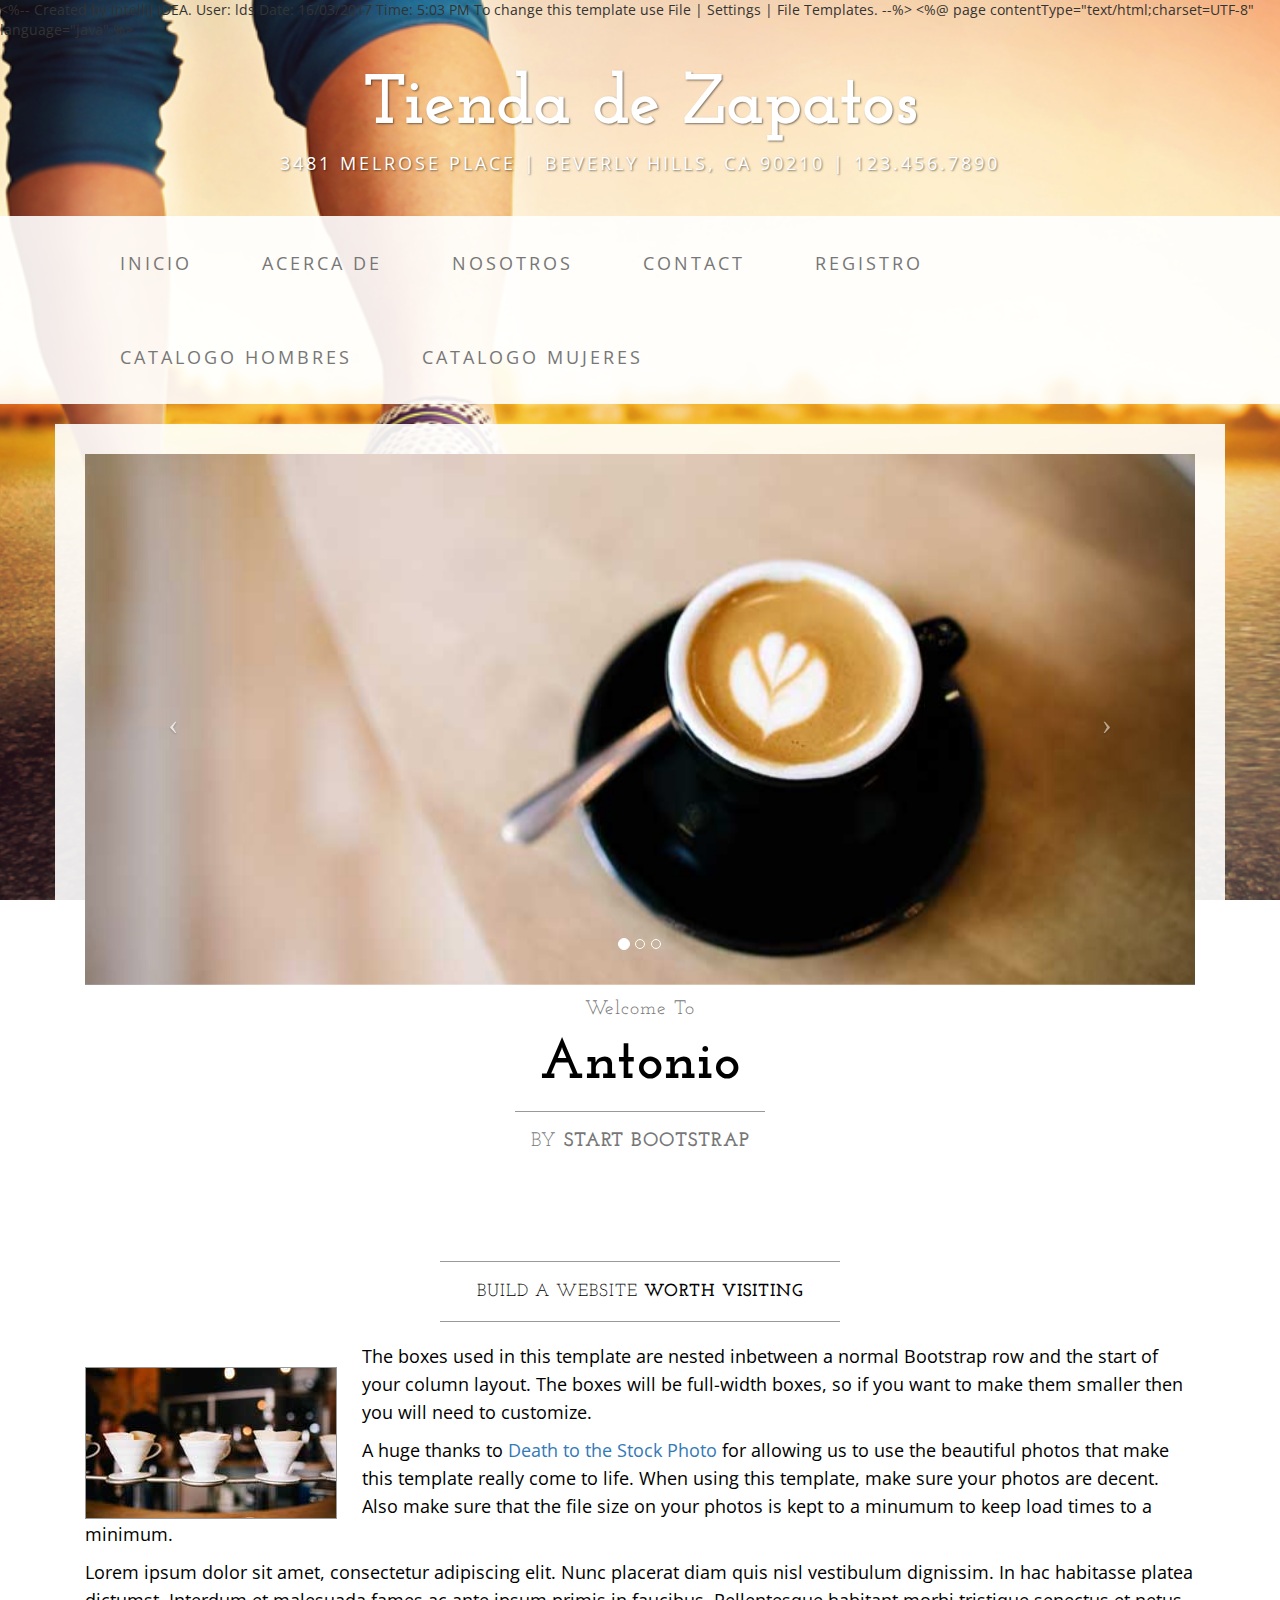
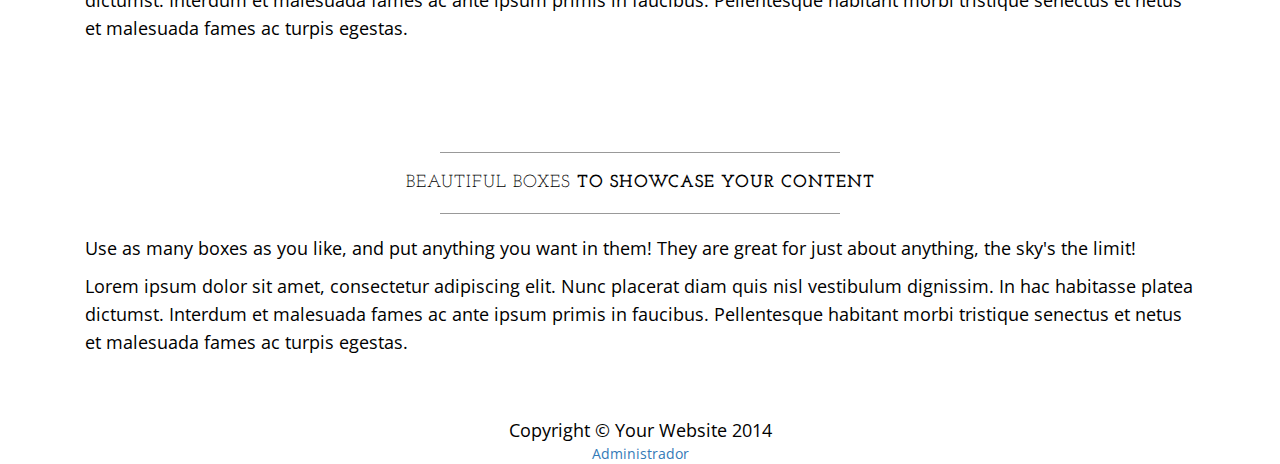
<file: TiendaVirtualIS/web/index.html>
<%--
  Created by IntelliJ IDEA.
  User: lds
  Date: 16/03/2017
  Time: 5:03 PM
  To change this template use File | Settings | File Templates.
--%>
<%@ page contentType="text/html;charset=UTF-8" language="java" %>
<!DOCTYPE html>
<html lang="en">

<head>

  <meta charset="utf-8">
  <meta http-equiv="X-UA-Compatible" content="IE=edge">
  <meta name="viewport" content="width=device-width, initial-scale=1">
  <meta name="description" content="">
  <meta name="author" content="">

  <title>Tienda zapatos</title>

  <!-- Bootstrap Core CSS -->
  <link href="static/frontend/css/bootstrap.min.css" rel="stylesheet">

  <!-- Custom CSS -->
  <link href="static/frontend/css/business-casual.css" rel="stylesheet">

  <!-- Fonts -->
  <link href="https://fonts.googleapis.com/css?family=Open+Sans:300italic,400italic,600italic,700italic,800italic,400,300,600,700,800" rel="stylesheet" type="text/css">
  <link href="https://fonts.googleapis.com/css?family=Josefin+Slab:100,300,400,600,700,100italic,300italic,400italic,600italic,700italic" rel="stylesheet" type="text/css">

  <!-- HTML5 Shim and Respond.js IE8 support of HTML5 elements and media queries -->
  <!-- WARNING: Respond.js doesn't work if you view the page via file:// -->
  <!--[if lt IE 9]>
  <script src="https://oss.maxcdn.com/libs/html5shiv/3.7.0/html5shiv.js"></script>
  <script src="https://oss.maxcdn.com/libs/respond.js/1.4.2/respond.min.js"></script>
  <![endif]-->

  <style>
    @import url(http://fonts.googleapis.com/css?family=Roboto);

    /****** LOGIN MODAL ******/
    .loginmodal-container {
      padding: 30px;
      max-width: 350px;
      width: 100% !important;
      background-color: #F7F7F7;
      margin: 0 auto;
      border-radius: 2px;
      box-shadow: 0px 2px 2px rgba(0, 0, 0, 0.3);
      overflow: hidden;
      font-family: roboto;
    }

    .loginmodal-container h1 {
      text-align: center;
      font-size: 1.8em;
      font-family: roboto;
    }

    .loginmodal-container input[type=submit] {
      width: 100%;
      display: block;
      margin-bottom: 10px;
      position: relative;
    }

    .loginmodal-container input[type=text], input[type=password] {
      height: 44px;
      font-size: 16px;
      width: 100%;
      margin-bottom: 10px;
      -webkit-appearance: none;
      background: #fff;
      border: 1px solid #d9d9d9;
      border-top: 1px solid #c0c0c0;
      /* border-radius: 2px; */
      padding: 0 8px;
      box-sizing: border-box;
      -moz-box-sizing: border-box;
    }

    .loginmodal-container input[type=text]:hover, input[type=password]:hover {
      border: 1px solid #b9b9b9;
      border-top: 1px solid #a0a0a0;
  </style>

</head>

<body>

<div class="brand">Tienda de Zapatos</div>
<div class="address-bar">3481 Melrose Place | Beverly Hills, CA 90210 | 123.456.7890</div>

<!-- Navigation -->
<nav class="navbar navbar-default" role="navigation">
  <div class="container">
    <!-- Brand and toggle get grouped for better mobile display -->
    <div class="navbar-header">
      <button type="button" class="navbar-toggle" data-toggle="collapse" data-target="#bs-example-navbar-collapse-1">
        <span class="sr-only">Toggle navigation</span>
        <span class="icon-bar"></span>
        <span class="icon-bar"></span>
        <span class="icon-bar"></span>
      </button>
      <!-- navbar-brand is hidden on larger screens, but visible when the menu is collapsed -->
      <a class="navbar-brand" href="static/frontend/index.html">Business Casual</a>
    </div>
    <!-- Collect the nav links, forms, and other content for toggling -->
    <div class="collapse navbar-collapse" id="bs-example-navbar-collapse-1">
      <ul class="nav navbar-nav">
        <li>
          <a href="static/frontend/index.html">Inicio</a>
        </li>
        <li>
          <a href="static/frontend/about.html">Acerca de</a>
        </li>
        <li>
          <a href="/Nosotros">Nosotros</a>
        </li>
        <li>
          <a href="static/frontend/contact.html">Contact</a>
        </li>
        <li>
          <a href="/usuarios">Registro</a>
        </li>
        <li>
          <a href="/inicio">Catalogo Hombres</a>
        </li>
        <li>
          <a href="/usuarios">Catalogo Mujeres</a>
        </li>
      </ul>
    </div>
    <!-- /.navbar-collapse -->
  </div>
  <!-- /.container -->
</nav>

<div class="container">

  <div class="row">
    <div class="box">
      <div class="col-lg-12 text-center">
        <div id="carousel-example-generic" class="carousel slide">
          <!-- Indicators -->
          <ol class="carousel-indicators hidden-xs">
            <li data-target="#carousel-example-generic" data-slide-to="0" class="active"></li>
            <li data-target="#carousel-example-generic" data-slide-to="1"></li>
            <li data-target="#carousel-example-generic" data-slide-to="2"></li>
          </ol>

          <!-- Wrapper for slides -->
          <div class="carousel-inner">
            <div class="item active">
              <img class="img-responsive img-full" src="static/frontend/img/slide-1.jpg" alt="">
            </div>
            <div class="item">
              <img class="img-responsive img-full" src="static/frontend/img/slide-2.jpg" alt="">
            </div>
            <div class="item">
              <img class="img-responsive img-full" src="static/frontend/img/slide-3.jpg" alt="">
            </div>
          </div>

          <!-- Controls -->
          <a class="left carousel-control" href="#carousel-example-generic" data-slide="prev">
            <span class="icon-prev"></span>
          </a>
          <a class="right carousel-control" href="#carousel-example-generic" data-slide="next">
            <span class="icon-next"></span>
          </a>
        </div>
        <h2 class="brand-before">
          <small>Welcome to</small>
        </h2>
        <h1 class="brand-name">Antonio</h1>
        <hr class="tagline-divider">
        <h2>
          <small>By
            <strong>Start Bootstrap</strong>
          </small>
        </h2>
      </div>
    </div>
  </div>

  <div class="row">
    <div class="box">
      <div class="col-lg-12">
        <hr>
        <h2 class="intro-text text-center">Build a website
          <strong>worth visiting</strong>
        </h2>
        <hr>
        <img class="img-responsive img-border img-left" src="static/frontend/img/intro-pic.jpg" alt="">
        <hr class="visible-xs">
        <p>The boxes used in this template are nested inbetween a normal Bootstrap row and the start of your column layout. The boxes will be full-width boxes, so if you want to make them smaller then you will need to customize.</p>
        <p>A huge thanks to <a href="http://join.deathtothestockphoto.com/" target="_blank">Death to the Stock Photo</a> for allowing us to use the beautiful photos that make this template really come to life. When using this template, make sure your photos are decent. Also make sure that the file size on your photos is kept to a minumum to keep load times to a minimum.</p>
        <p>Lorem ipsum dolor sit amet, consectetur adipiscing elit. Nunc placerat diam quis nisl vestibulum dignissim. In hac habitasse platea dictumst. Interdum et malesuada fames ac ante ipsum primis in faucibus. Pellentesque habitant morbi tristique senectus et netus et malesuada fames ac turpis egestas.</p>
      </div>
    </div>
  </div>

  <div class="row">
    <div class="box">
      <div class="col-lg-12">
        <hr>
        <h2 class="intro-text text-center">Beautiful boxes
          <strong>to showcase your content</strong>
        </h2>
        <hr>
        <p>Use as many boxes as you like, and put anything you want in them! They are great for just about anything, the sky's the limit!</p>
        <p>Lorem ipsum dolor sit amet, consectetur adipiscing elit. Nunc placerat diam quis nisl vestibulum dignissim. In hac habitasse platea dictumst. Interdum et malesuada fames ac ante ipsum primis in faucibus. Pellentesque habitant morbi tristique senectus et netus et malesuada fames ac turpis egestas.</p>
      </div>
    </div>
  </div>

</div>
<!-- /.container -->

<footer>
  <div class="container">
    <div class="row">
      <div class="col-lg-12 text-center">
        <p style="
    padding: 0px;
        ">Copyright © Your Website 2014</p>
        <a href="#" data-toggle="modal" data-target="#login-modal">Administrador</a>
      </div>
    </div>
  </div>
</footer>

<!-- jQuery -->
<script src="static/frontend/js/jquery.js"></script>

<!-- Bootstrap Core JavaScript -->
<script src="static/frontend/js/bootstrap.min.js"></script>

<!-- Script to Activate the Carousel -->
<script>
    $('.carousel').carousel({
        interval: 5000 //changes the speed
    })
</script>

</body>

<div class="modal fade" id="login-modal" tabindex="-1" role="dialog" aria-labelledby="myModalLabel" aria-hidden="true" style="display: none;">
  <div class="modal-dialog">
    <div class="loginmodal-container">
      <h1>Inicie Sesión</h1><br>
      <form action="admin.jsp">
        <input type="text" name="user" placeholder="Usuario">
        <input type="password" name="pass" placeholder="Contraseña">
        <input type="submit" name="login" class="login loginmodal-submit" value="Iniciar Sesión">
      </form>

      <div class="login-help">
        <a href="#">Registrar</a> - <a href="#">¿Olvidó su contraseña?</a>
      </div>
    </div>
  </div>
</div>
</html>
</file>
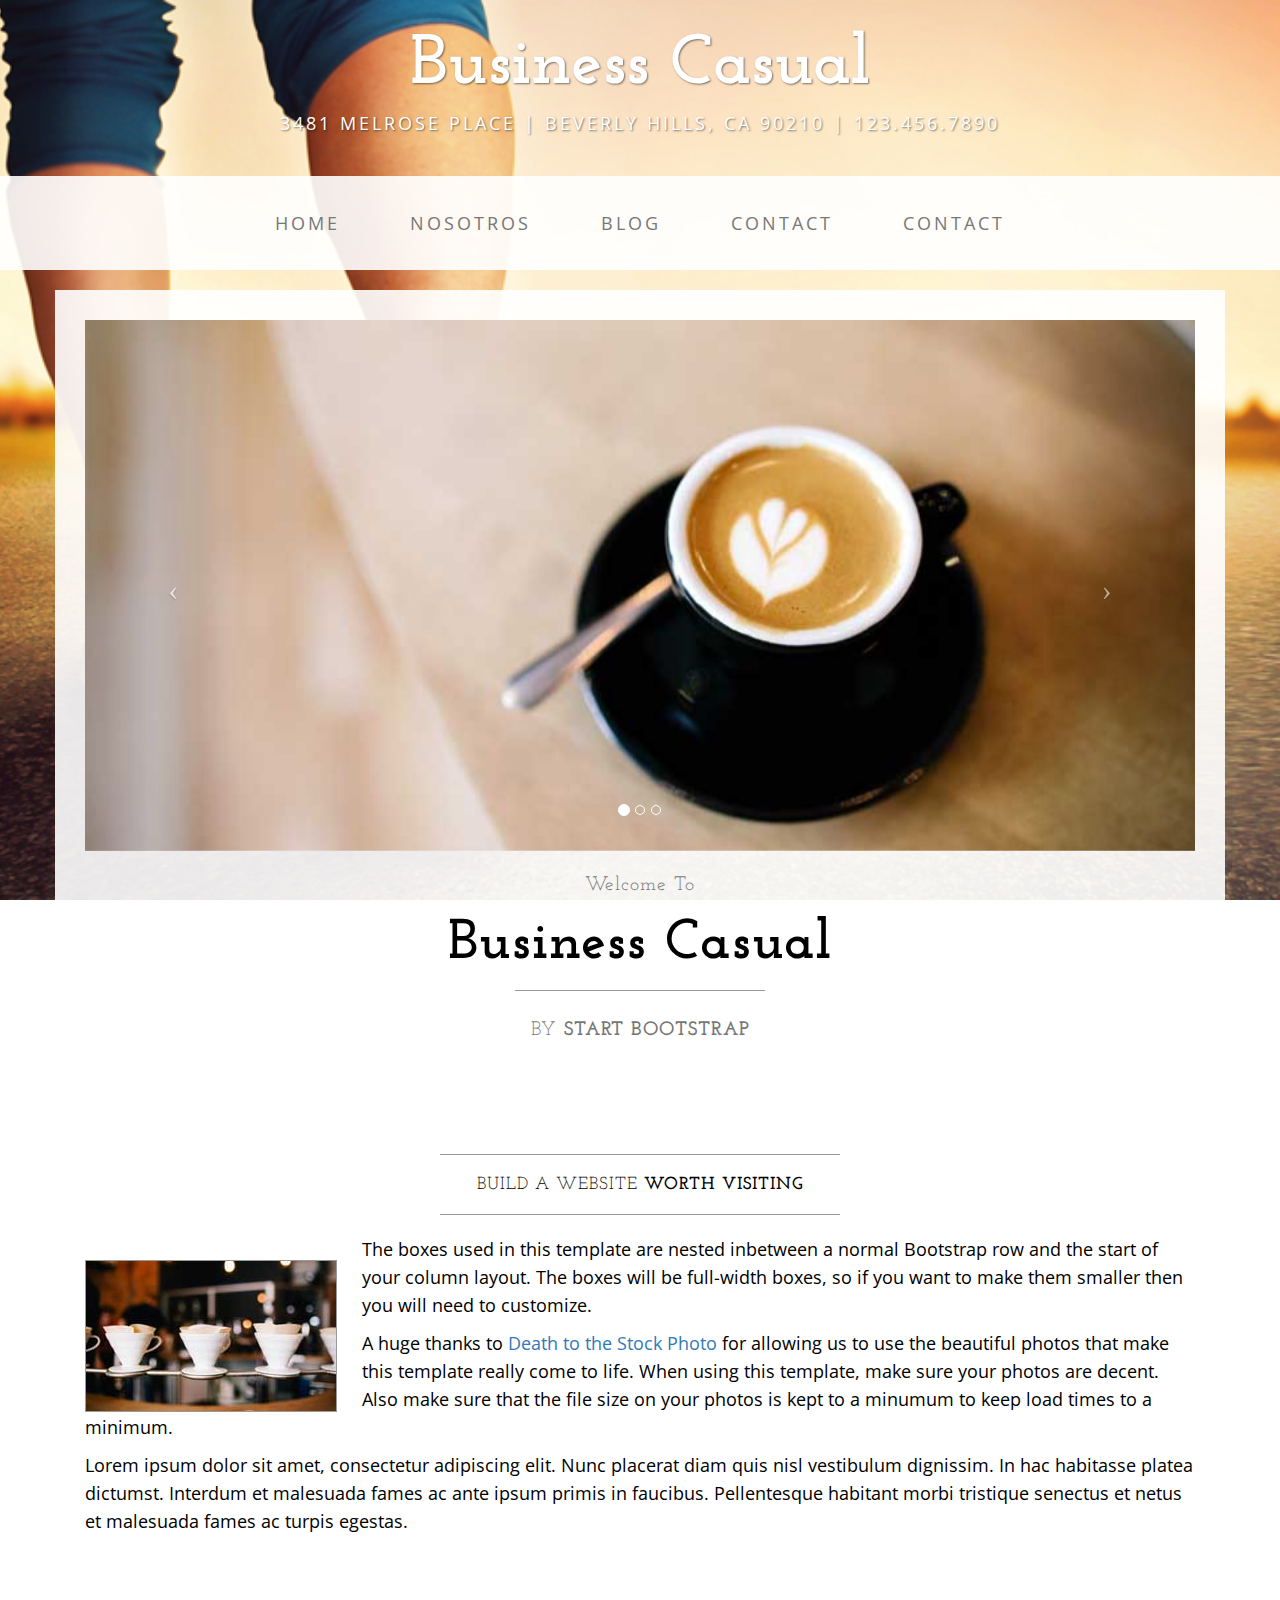
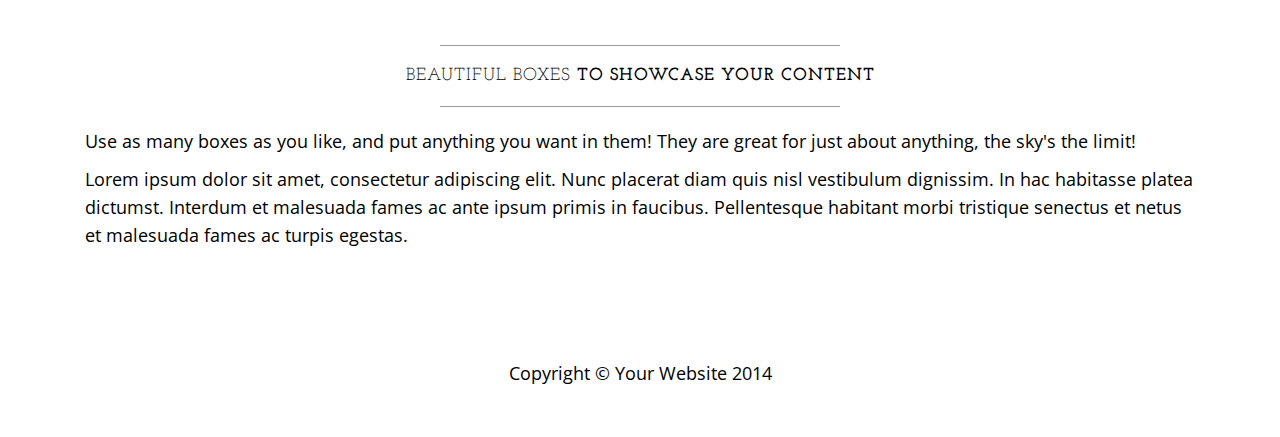
<file: TiendaVirtualIS/web/static/frontend/index.html>
<!DOCTYPE html>
<html lang="en">

<head>

    <meta charset="utf-8">
    <meta http-equiv="X-UA-Compatible" content="IE=edge">
    <meta name="viewport" content="width=device-width, initial-scale=1">
    <meta name="description" content="">
    <meta name="author" content="">

    <title>Business Casual - Start Bootstrap Theme</title>

    <!-- Bootstrap Core CSS -->
    <link href="css/bootstrap.min.css" rel="stylesheet">

    <!-- Custom CSS -->
    <link href="css/business-casual.css" rel="stylesheet">

    <!-- Fonts -->
    <link href="https://fonts.googleapis.com/css?family=Open+Sans:300italic,400italic,600italic,700italic,800italic,400,300,600,700,800" rel="stylesheet" type="text/css">
    <link href="https://fonts.googleapis.com/css?family=Josefin+Slab:100,300,400,600,700,100italic,300italic,400italic,600italic,700italic" rel="stylesheet" type="text/css">

    <!-- HTML5 Shim and Respond.js IE8 support of HTML5 elements and media queries -->
    <!-- WARNING: Respond.js doesn't work if you view the page via file:// -->
    <!--[if lt IE 9]>
        <script src="https://oss.maxcdn.com/libs/html5shiv/3.7.0/html5shiv.js"></script>
        <script src="https://oss.maxcdn.com/libs/respond.js/1.4.2/respond.min.js"></script>
    <![endif]-->

</head>

<body>

    <div class="brand">Business Casual</div>
    <div class="address-bar">3481 Melrose Place | Beverly Hills, CA 90210 | 123.456.7890</div>

    <!-- Navigation -->
    <nav class="navbar navbar-default" role="navigation">
        <div class="container">
            <!-- Brand and toggle get grouped for better mobile display -->
            <div class="navbar-header">
                <button type="button" class="navbar-toggle" data-toggle="collapse" data-target="#bs-example-navbar-collapse-1">
                    <span class="sr-only">Toggle navigation</span>
                    <span class="icon-bar"></span>
                    <span class="icon-bar"></span>
                    <span class="icon-bar"></span>
                </button>
                <!-- navbar-brand is hidden on larger screens, but visible when the menu is collapsed -->
                <a class="navbar-brand" href="index.html">Business Casual</a>
            </div>
            <!-- Collect the nav links, forms, and other content for toggling -->
            <div class="collapse navbar-collapse" id="bs-example-navbar-collapse-1">
                <ul class="nav navbar-nav">
                    <li>
                        <a href="index.html">Home</a>
                    </li>
                    <li>
                        <a href="about.html">Nosotros</a>
                    </li>
                    <li>
                        <a href="blog.html">Blog</a>
                    </li>
                    <li>
                        <a href="contact.html">Contact</a>
                    </li>
                    <li>
                        <a href="contact.html">Contact</a>
                    </li>
                </ul>
            </div>
            <!-- /.navbar-collapse -->
        </div>
        <!-- /.container -->
    </nav>

    <div class="container">

        <div class="row">
            <div class="box">
                <div class="col-lg-12 text-center">
                    <div id="carousel-example-generic" class="carousel slide">
                        <!-- Indicators -->
                        <ol class="carousel-indicators hidden-xs">
                            <li data-target="#carousel-example-generic" data-slide-to="0" class="active"></li>
                            <li data-target="#carousel-example-generic" data-slide-to="1"></li>
                            <li data-target="#carousel-example-generic" data-slide-to="2"></li>
                        </ol>

                        <!-- Wrapper for slides -->
                        <div class="carousel-inner">
                            <div class="item active">
                                <img class="img-responsive img-full" src="img/slide-1.jpg" alt="">
                            </div>
                            <div class="item">
                                <img class="img-responsive img-full" src="img/slide-2.jpg" alt="">
                            </div>
                            <div class="item">
                                <img class="img-responsive img-full" src="img/slide-3.jpg" alt="">
                            </div>
                        </div>

                        <!-- Controls -->
                        <a class="left carousel-control" href="#carousel-example-generic" data-slide="prev">
                            <span class="icon-prev"></span>
                        </a>
                        <a class="right carousel-control" href="#carousel-example-generic" data-slide="next">
                            <span class="icon-next"></span>
                        </a>
                    </div>
                    <h2 class="brand-before">
                        <small>Welcome to</small>
                    </h2>
                    <h1 class="brand-name">Business Casual</h1>
                    <hr class="tagline-divider">
                    <h2>
                        <small>By
                            <strong>Start Bootstrap</strong>
                        </small>
                    </h2>
                </div>
            </div>
        </div>

        <div class="row">
            <div class="box">
                <div class="col-lg-12">
                    <hr>
                    <h2 class="intro-text text-center">Build a website
                        <strong>worth visiting</strong>
                    </h2>
                    <hr>
                    <img class="img-responsive img-border img-left" src="img/intro-pic.jpg" alt="">
                    <hr class="visible-xs">
                    <p>The boxes used in this template are nested inbetween a normal Bootstrap row and the start of your column layout. The boxes will be full-width boxes, so if you want to make them smaller then you will need to customize.</p>
                    <p>A huge thanks to <a href="http://join.deathtothestockphoto.com/" target="_blank">Death to the Stock Photo</a> for allowing us to use the beautiful photos that make this template really come to life. When using this template, make sure your photos are decent. Also make sure that the file size on your photos is kept to a minumum to keep load times to a minimum.</p>
                    <p>Lorem ipsum dolor sit amet, consectetur adipiscing elit. Nunc placerat diam quis nisl vestibulum dignissim. In hac habitasse platea dictumst. Interdum et malesuada fames ac ante ipsum primis in faucibus. Pellentesque habitant morbi tristique senectus et netus et malesuada fames ac turpis egestas.</p>
                </div>
            </div>
        </div>

        <div class="row">
            <div class="box">
                <div class="col-lg-12">
                    <hr>
                    <h2 class="intro-text text-center">Beautiful boxes
                        <strong>to showcase your content</strong>
                    </h2>
                    <hr>
                    <p>Use as many boxes as you like, and put anything you want in them! They are great for just about anything, the sky's the limit!</p>
                    <p>Lorem ipsum dolor sit amet, consectetur adipiscing elit. Nunc placerat diam quis nisl vestibulum dignissim. In hac habitasse platea dictumst. Interdum et malesuada fames ac ante ipsum primis in faucibus. Pellentesque habitant morbi tristique senectus et netus et malesuada fames ac turpis egestas.</p>
                </div>
            </div>
        </div>

    </div>
    <!-- /.container -->

    <footer>
        <div class="container">
            <div class="row">
                <div class="col-lg-12 text-center">
                    <p>Copyright &copy; Your Website 2014</p>
                </div>
            </div>
        </div>
    </footer>

    <!-- jQuery -->
    <script src="js/jquery.js"></script>

    <!-- Bootstrap Core JavaScript -->
    <script src="js/bootstrap.min.js"></script>

    <!-- Script to Activate the Carousel -->
    <script>
    $('.carousel').carousel({
        interval: 5000 //changes the speed
    })
    </script>

</body>

</html>
</file>
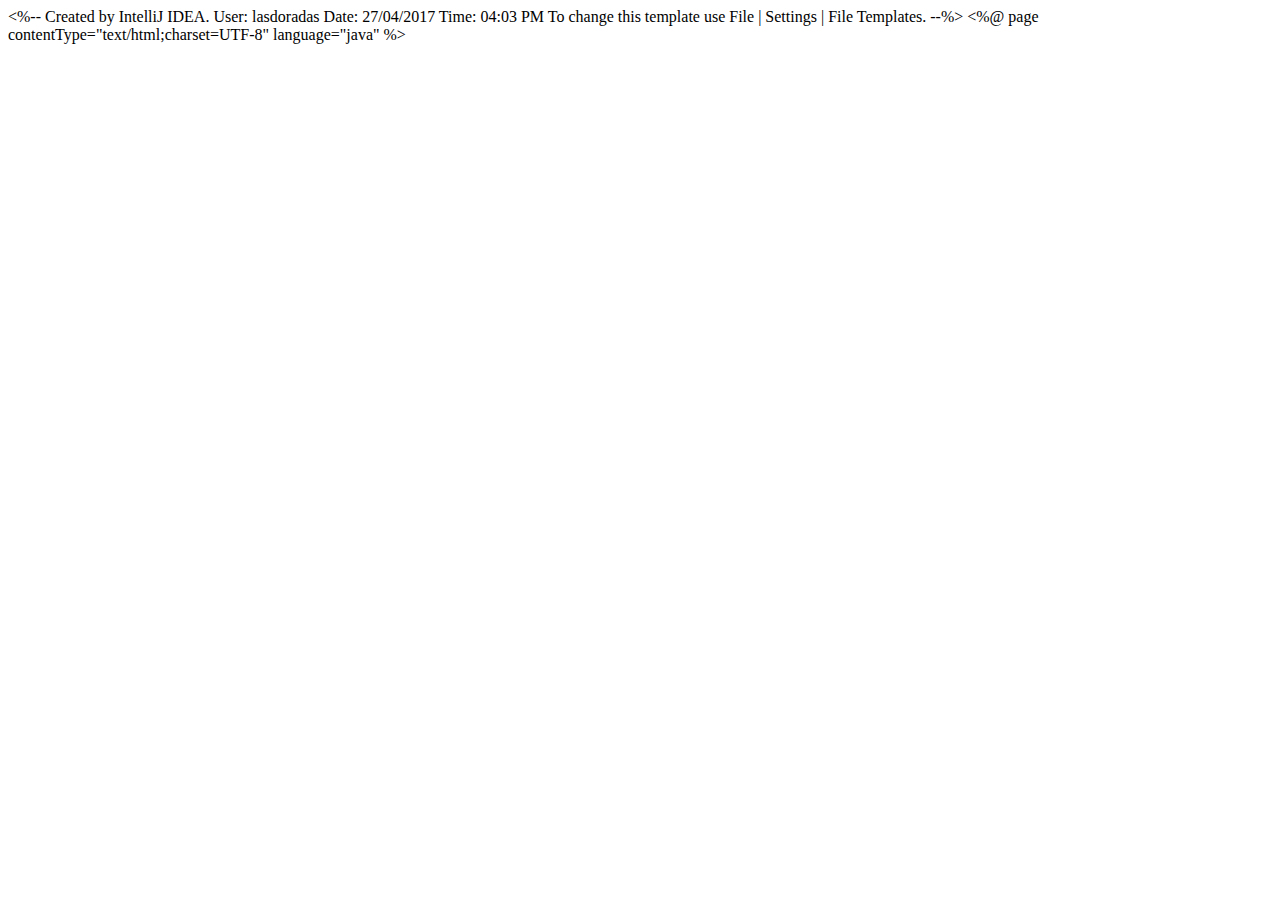
<file: TiendaVirtualIS/web/Login.html>
<%--
  Created by IntelliJ IDEA.
  User: lasdoradas
  Date: 27/04/2017
  Time: 04:03 PM
  To change this template use File | Settings | File Templates.
--%>
<%@ page contentType="text/html;charset=UTF-8" language="java" %>
<html>
<head>
    <title>Title</title>
</head>
<body>

</body>
</html>
</file>
<file: TiendaVirtualIS/web/static/frontend/css/business-casual.css>
/*!
 * Start Bootstrap - Business Casual (http://startbootstrap.com/)
 * Copyright 2013-2016 Start Bootstrap
 * Licensed under MIT (https://github.com/BlackrockDigital/startbootstrap/blob/gh-pages/LICENSE)
 */

body {
    font-family: "Open Sans","Helvetica Neue",Helvetica,Arial,sans-serif;
    background: url('../img/bg.jpg') no-repeat center center fixed;
    -webkit-background-size: cover;
    -moz-background-size: cover;
    background-size: cover;
    -o-background-size: cover;
}

h1,
h2,
h3,
h4,
h5,
h6 {
    text-transform: uppercase;
    font-family: "Josefin Slab","Helvetica Neue",Helvetica,Arial,sans-serif;
    font-weight: 700;
    letter-spacing: 1px;
    color: black;
}


#text-on{
    position: absolute;

}

p {
    font-size: 1.25em;
    line-height: 1.6;
    color: #000;
}

hr {
    max-width: 400px;
    border-color: #999999;
}

.brand,
.address-bar {
    display: none;
    color: black;
}

.navbar-brand {
    text-transform: uppercase;
    font-weight: 900;
    letter-spacing: 2px;
}

.navbar-nav {
    text-transform: uppercase;
    font-weight: 400;
    letter-spacing: 3px;
}

.img-full {
    min-width: 100%;
}

.brand-before,
.brand-name {
    text-transform: capitalize;
}

.brand-before {
    margin: 15px 0;
}

.brand-name {
    margin: 0;
    font-size: 4em;
}

.tagline-divider {
    margin: 15px auto 3px;
    max-width: 250px;
    border-color: #999999;
}

.box {
    margin-bottom: 20px;
    padding: 30px 15px;
    background: #fff;
    background: rgba(255,255,255,0.9);
}

.intro-text {
    text-transform: uppercase;
    font-size: 1.25em;
    font-weight: 400;
    letter-spacing: 1px;
}

.img-border {
    float: none;
    margin: 0 auto 0;
    border: #999999 solid 1px;
}

.img-left {
    float: none;
    margin: 0 auto 0;
}

footer {
    background: #fff;
    background: rgba(255,255,255,0.9);

}

footer p {
    margin: 0;
    padding: 50px 0;
}

@media screen and (min-width:768px) {
    .brand {
        display: inherit;
        margin: 0;
        padding: 30px 0 10px;
        text-align: center;
        text-shadow: 1px 1px 2px rgba(0,0,0,0.5);
        font-family: "Josefin Slab","Helvetica Neue",Helvetica,Arial,sans-serif;
        font-size: 5em;
        font-weight: 700;
        line-height: normal;
        color: #fff;
    }

    .top-divider {
        margin-top: 0;
    }

    .img-left {
        float: left;
        margin-right: 25px;
        margin-top: 25px;
    }

    #relax-banner{
        margin-left:70px;
    }

    .address-bar {
        display: inherit;
        margin: 0;
        padding: 0 0 40px;
        text-align: center;
        text-shadow: 1px 1px 2px rgba(0,0,0,0.5);
        text-transform: uppercase;
        font-size: 1.25em;
        font-weight: 400;
        letter-spacing: 3px;
        color: #fff;
    }

    .navbar {
        border-radius: 0;
    }

    .navbar-header {
        display: none;
    }

    .navbar {
        min-height: 0;
    }

    .navbar-default {
        border: none;
        background: #fff;
        background: rgba(255,255,255,0.9);
    }

    .nav>li>a {
        padding: 35px;
    }

    .navbar-nav>li>a {
        line-height: normal;
    }

    .navbar-nav {
        display: table;
        float: none;
        margin: 0 auto;
        table-layout: fixed;
        font-size: 1.25em;
    }
}

@media screen and (min-width:1200px) {
    .box:after {
        content: '';
        display: table;
        clear: both;
    }
}
 @import url(http://fonts.googleapis.com/css?family=Roboto);

    /****** LOGIN MODAL ******/
    .loginmodal-container {
      padding: 30px;
      max-width: 350px;
      width: 100% !important;
      background-color: #F7F7F7;
      margin: 0 auto;
      border-radius: 2px;
      box-shadow: 0px 2px 2px rgba(0, 0, 0, 0.3);
      overflow: hidden;
      font-family: roboto;
    }

    .loginmodal-container h1 {
      text-align: center;
      font-size: 1.8em;
      font-family: roboto;
    }

    .loginmodal-container input[type=submit] {
      width: 100%;
      display: block;
      margin-bottom: 10px;
      position: relative;
    }

    .loginmodal-container input[type=text], input[type=password] {
      height: 44px;
      font-size: 16px;
      width: 100%;
      margin-bottom: 10px;
      -webkit-appearance: none;
      background: #fff;
      border: 1px solid #d9d9d9;
      border-top: 1px solid #c0c0c0;
      /* border-radius: 2px; */
      padding: 0 8px;
      box-sizing: border-box;
      -moz-box-sizing: border-box;
    }

    .loginmodal-container input[type=text]:hover, input[type=password]:hover {
      border: 1px solid #b9b9b9;
      border-top: 1px solid #a0a0a0;}
</file>
